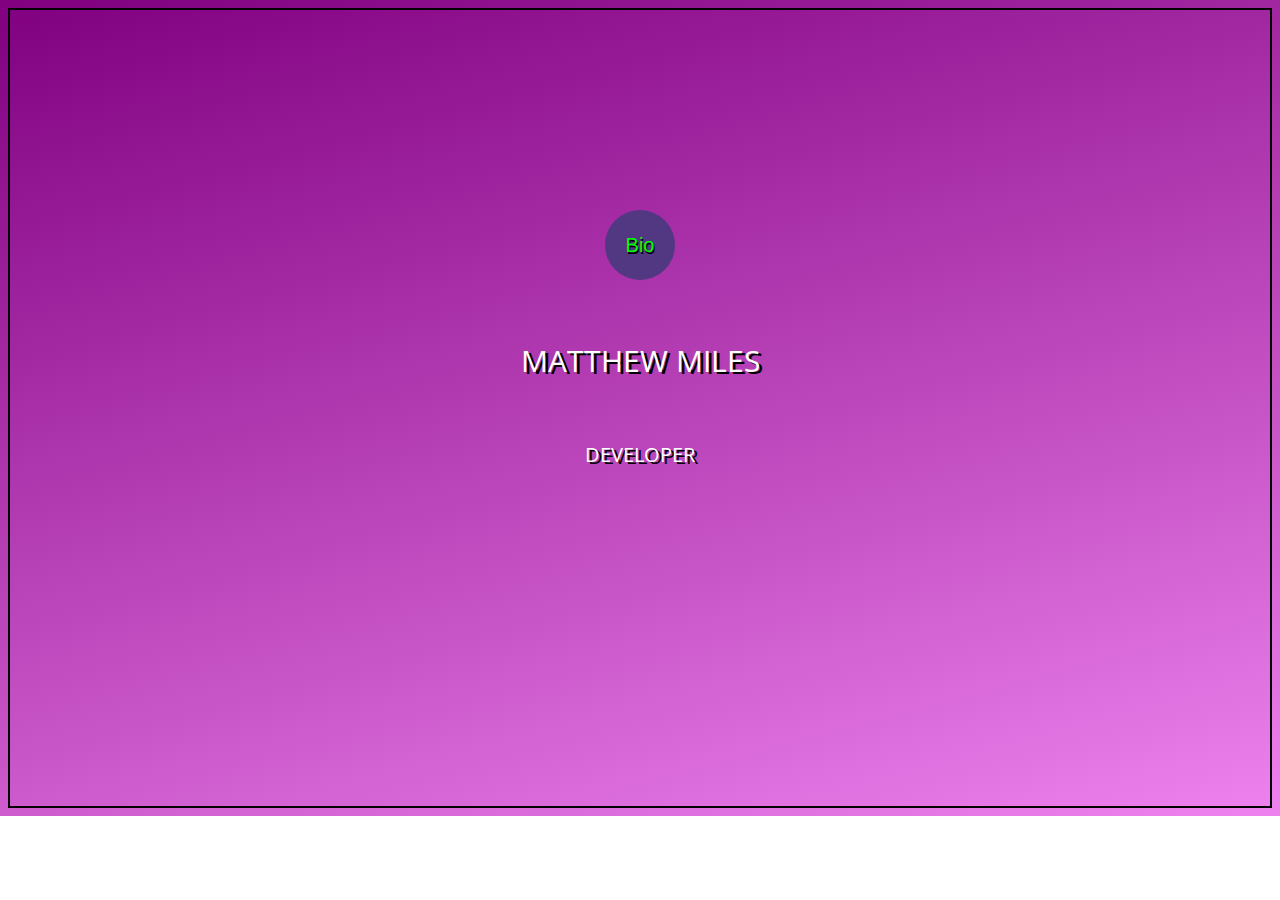
<file: index.html>
<!DOCTYPE html>
<html lang="en">
<head>
    <meta charset="UTF-8">
    <meta name="viewport" content="width=device-width, initial-scale=1.0">
    <meta http-equiv="X-UA-Compatible" content="ie=edge">
    <link href="https://fonts.googleapis.com/css2?family=Open+Sans&display=swap" rel="stylesheet">
    <link rel="stylesheet" href="css/main.css">
    <link rel="stylesheet" href="https://stackpath.bootstrapcdn.com/bootstrap/4.5.0/css/bootstrap.min.css" integrity="sha384-9aIt2nRpC12Uk9gS9baDl411NQApFmC26EwAOH8WgZl5MYYxFfc+NcPb1dKGj7Sk" crossorigin="anonymous">
    <title>Matthew Miles Portfolio</title>
</head>
<body id="body">

  <header id="header">

  </header>


  <div id="buttonPlacement">

  </div>


  <div class="wrapper" id="landingPage">
    <p class="headline1">MATTHEW MILES</p>
    <P class="headline2">DEVELOPER</p>
  </div> <!-- end wrapper div -->










    <script src="https://code.jquery.com/jquery-3.5.1.slim.min.js" integrity="sha384-DfXdz2htPH0lsSSs5nCTpuj/zy4C+OGpamoFVy38MVBnE+IbbVYUew+OrCXaRkfj" crossorigin="anonymous"></script>
    <script src="https://cdn.jsdelivr.net/npm/popper.js@1.16.0/dist/umd/popper.min.js" integrity="sha384-Q6E9RHvbIyZFJoft+2mJbHaEWldlvI9IOYy5n3zV9zzTtmI3UksdQRVvoxMfooAo" crossorigin="anonymous"></script>
    <script src="https://stackpath.bootstrapcdn.com/bootstrap/4.5.0/js/bootstrap.min.js" integrity="sha384-OgVRvuATP1z7JjHLkuOU7Xw704+h835Lr+6QL9UvYjZE3Ipu6Tp75j7Bh/kR0JKI" crossorigin="anonymous"></script>
    <script src="script.js"></script>

</body>
</html>
</file>
<file: css/main.css>
* {
    box-sizing: border-box;
}

/*
********************************************************************
********************************************************************
*****************       Header     *********************************
********************************************************************
********************************************************************
*/

header {
  width: 100%;

}

.flex-nav {
  display: flex;
  padding: 30px 0 0 0;

}

.navigation {
  width: 50%;
}

.navbarBrand {
  width: 50%;
  text-align: center;
}


/* slide animation pulled from https://stackoverflow.com/questions/16989585/css-3-slide-in-from-left-transition */
#slide {
  width: 100%;
  position: absolute;
  left: -2800px;
  -webkit-animation: slide 1.5s forwards;
  -webkit-animation-delay: 1s;
  animation: slide 1.5s forwards;
  animation-delay: 1s;
  font-weight: 500;
}

@-webkit-keyframes slide {
    100% { left: 0; }
}

@keyframes slide {
    100% { left: 0; }
}


#slideBack {
  width: 100%;
  position: absolute;
  left: 0;
  top: 0;
  -webkit-animation: slide 1.5s;
  -webkit-animation-delay: 1s;
  animation: slide 1.5s;
  animation-delay: 1s;
  font-weight: 500;
  animation-name: slideBack;
}

@-webkit-keyframes slideBack {
    100% {
            left: -1000px;

         }
}

@keyframes slideBack {
    100% {
            left: -1000px;

         }
}

/* spin animation pulled from https://stackoverflow.com/questions/16771225/css3-rotate-animation */

#brand {
    border-radius: 50%;
    -webkit-animation:spin 4s linear;
    -moz-animation:spin 4s linear;
    animation:spin 4s linear;
}
@-moz-keyframes spin { 100% { -moz-transform: rotate(360deg); } }
@-webkit-keyframes spin { 100% { -webkit-transform: rotate(360deg); } }
@keyframes spin { 100% { -webkit-transform: rotate(360deg); transform:rotate(360deg); } }
}


ul#nav {

  list-style-type: none;
  color: white;
}

li {
  list-style-type: none;
  padding: 5px 0;

}

li a.responsiveLink {
  font-weight: 200;
  text-shadow: 1px 2px black;
  color: white;

}

li a {
  color: white;
  text-decoration: none;
  text-shadow: 1px 2px black;
  font-weight: 200;
}

li a:hover {
  color: violet;
  text-decoration: none;

}

li a.responsiveLink:hover {
  color: violet;
  padding: 5px 0;
  text-decoration: none;
}

h6 a {
  color: white;
}

h6 a:hover {
  color: violet;
}


#buttonPlacement {
  width: 100%;
  text-align: center;
  margin: 200px 0 0 0;
}


#slideBackButton {
  color: lime;
  font-weight: 200;
  text-shadow: 1px 2px black;
  font-size: 20px;
  width: 70px;
  height: 70px;
  border: none;
  border-radius: 50%;
  background-color: #523782;
}



/*
********************************************************************
********************************************************************
*****************       Body     ***********************************
********************************************************************
********************************************************************
*/

body {

  font-family: 'Open Sans', sans-serif;
  border: 2px solid black;
  background-image: linear-gradient(165deg, purple, violet);
  background-repeat: no-repeat;
  background-size: cover;
  height: 800px;
  color: white;


}



.wrapper {
  width: 100%;
  /* background-image: linear-gradient(165deg, #9400d3, #000000); */
  text-align: center;
}

.headline1 {
  padding: 30px 20px 0 20px;
  color: white;
  text-shadow: 3px 2px black;
  font-size: 30px;
}

.headline2 {
  padding: 30px 20px 0 20px;
  color: white;
  text-shadow: 3px 2px black;
  font-size: 20px;
}


/* slide animation pulled from https://stackoverflow.com/questions/16989585/css-3-slide-in-from-left-transition */
#aboutMe {
  width: 100%;
  position: absolute;
  left: -2800px;
  -webkit-animation: slide 1.5s forwards;
  -webkit-animation-delay: 1s;
  animation: slide 1.5s forwards;
  animation-delay: 1s;
  font-weight: 500;
  animation-name: aboutMe;
}

@-webkit-keyframes aboutMe {
    100% { left: 0; }
}

@keyframes aboutMe {
    100% { left: 0; }
}


#aboutMeBack {
  width: 100%;
  position: relative;
  left: 0;
  top: 0;
  -webkit-animation: slide 1.5s;
  -webkit-animation-delay: 1s;
  animation: slide 1.5s;
  animation-delay: 1s;
  font-weight: 500;
  animation-name: aboutMeBack;
}

@-webkit-keyframes aboutMeBack {
    100% {
            left: -1000px;

         }
}

@keyframes aboutMeBack {
    100% {
            left: -1000px;

         }
}


#bioH1 {
  color: white;
  text-shadow: 3px 5px black;
  margin-bottom: 20px;
  margin-top: 30px;
}

.bioP1 {
  color: white;
  font-weight: 200;
  text-shadow: 1px 2px black;
  text-align: left;
  margin: 15px;

}


#main-flex {


}

.card {
  color: white;
  text-shadow: 2px 3px black;
  margin: 50px auto;
  padding: 20px 0;
  height: 150px;
  width: 300px;
  box-shadow: 2px 5px black;
  background-image: linear-gradient(165deg, purple, violet);


}

.toTopButton {
  text-shadow: 1px 2px black;
  font-size: 20px;
  font-weight: 200;
  width: 70px;
  height: 70px;
  border: none;
  border-radius: 50%;
  background-color: #523782;
  margin-top: 20px;
}

a.top {
  color: lime;
  list-style-type: none;
}




.project {
  padding-top: 50px;
  height: 300px;
  text-align: center;


}

/* img {
  height: 200px;
  width: 80%;
  box-shadow: 2px 5px black;

} */

h4 {
  font-weight: 200;
  padding: 30px;
  color: white;
  text-shadow: 2px 2px black;
}

h6 {
  font-weight: 200;
  color: white;
  padding: 0 30px;
  text-shadow: 2px 2px black;
}

p {
  padding: 0 30px;
}

#instruction {
  display: none;
}


.horizontal-flex-div {
  padding-bottom: 50px;
  text-align: center;
}


.rotating-box-huge {
  display: none;
}
</file>
